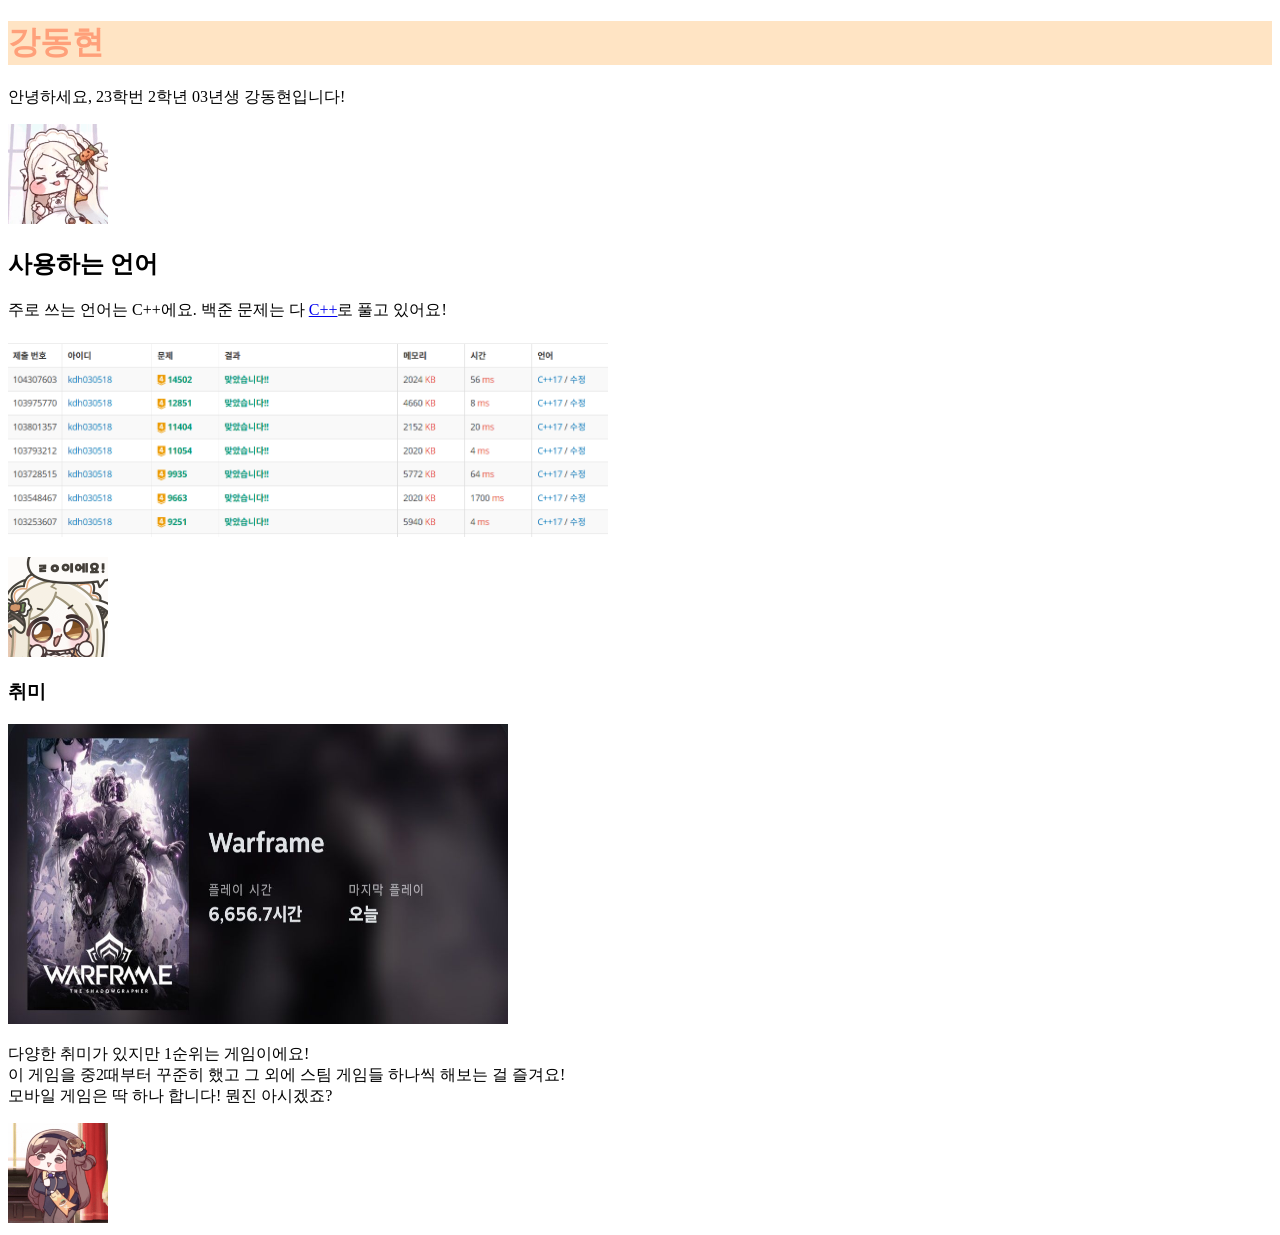
<file: week1/index.html>
<!DOCTYPE html>
    <html lang="en">
    <head>
        <meta charset="UTF-8">
        <meta name="viewport" content="width=!, initial-scale=1.0">
        <title>Document</title>
    </head>
    <body>
        <h1 style="
        color:lightsalmon;
        background-color:bisque;
        ">강동현</h1>
        <p>안녕하세요, 23학번 2학년 03년생 강동현입니다!<br></p>
        <img src="icon_1.gif" width="100" height="100">
        <h2>사용하는 언어</h2>
        <p>주로 쓰는 언어는 C++에요. 백준 문제는 다 <a href="./Cpp.html">C++</a>로 풀고 있어요!<br>
        </p>
        <img src="boj.png" width="600" height="200">
        <p> </p>
        <img src="icon_10.gif" width="100" height="100">
        <h3>취미</h3>
        <img src="warframe1.jpg" width="500" height="300">
        <p>
            다양한 취미가 있지만 1순위는 게임이에요!<br>
            이 게임을 중2때부터 꾸준히 했고 그 외에 스팀 게임들 하나씩 해보는 걸 즐겨요!<br>
            모바일 게임은 딱 하나 합니다! 뭔진 아시겠죠?
        </p>
        <img src="icon_15.gif" width="100" height="100">
    </body>
    </html>
</file>
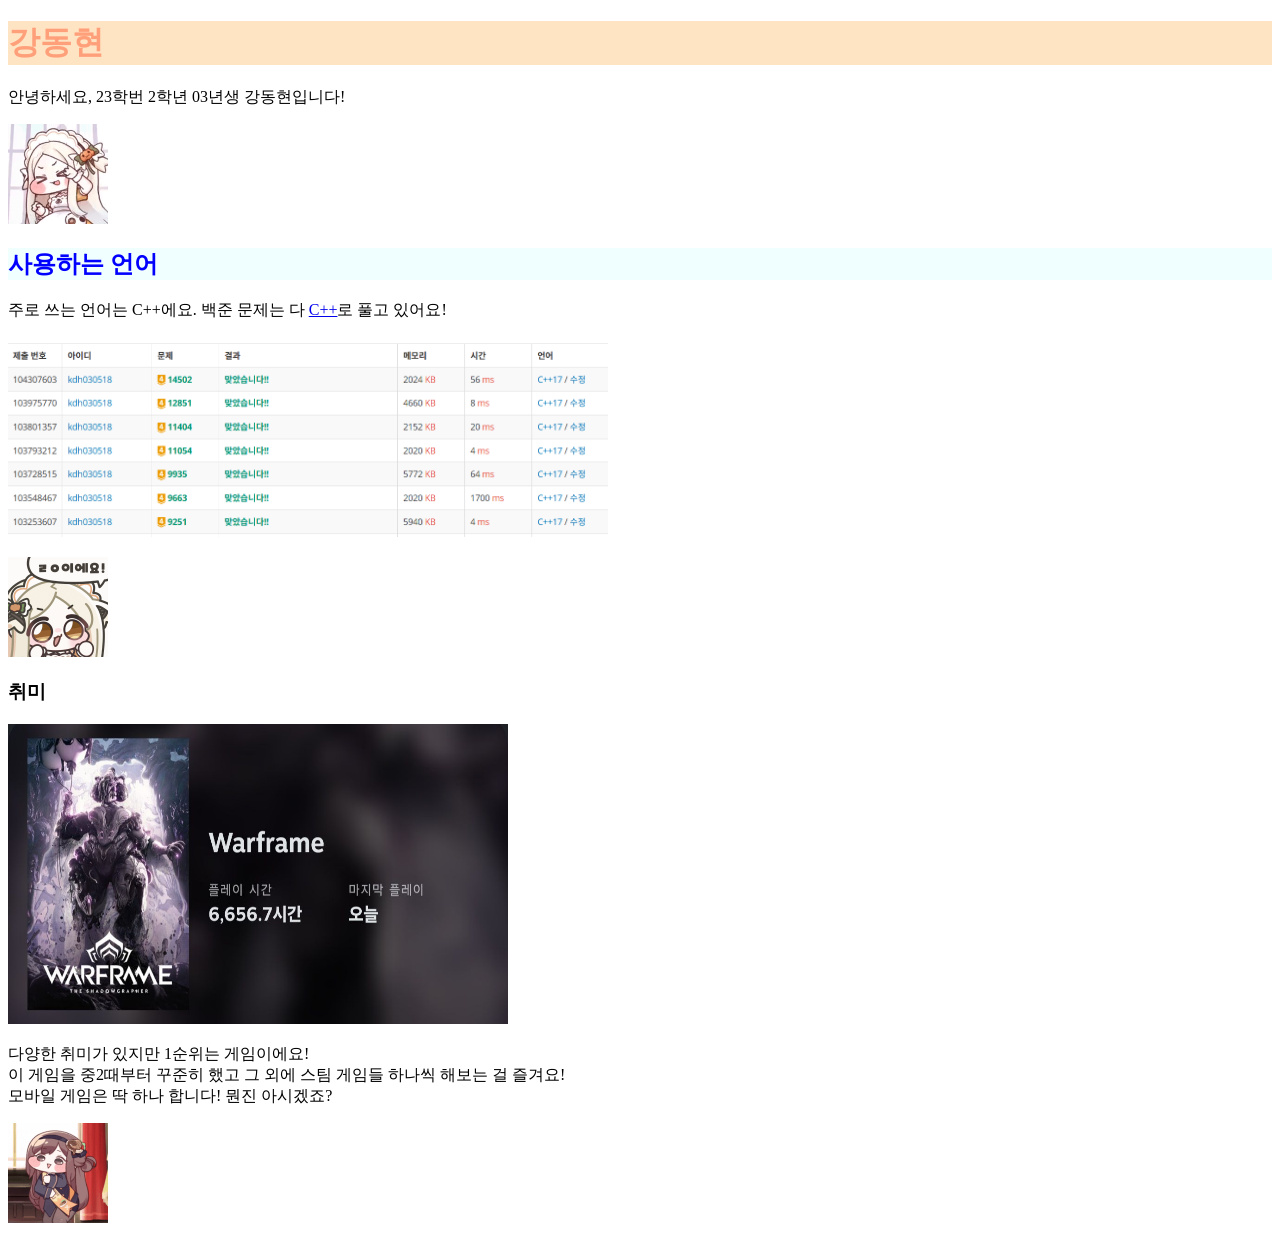
<file: week2/index.html>
<!DOCTYPE html>
    <html lang="en">
    <head>
        <meta charset="UTF-8">
        <meta name="viewport" content="width=!, initial-scale=1.0">
        <title>Document</title>
    </head>
    <body>
        <h1 style="
        color:lightsalmon;
        background-color:bisque;
        ">강동현</h1>
        <p>안녕하세요, 23학번 2학년 03년생 강동현입니다!<br></p>
        <img src="icon_1.gif" width="100" height="100">
        <h2 style="
        color: blue;
        background-color:azure;
        ">사용하는 언어</h2>
        <p>주로 쓰는 언어는 C++에요. 백준 문제는 다 <a href="./Cpp.html">C++</a>로 풀고 있어요!<br>
        </p>
        <img src="boj.png" width="600" height="200">
        <p> </p>
        <img src="icon_10.gif" width="100" height="100">
        <h3>취미</h3>
        <img src="warframe1.jpg" width="500" height="300">
        <p>
            다양한 취미가 있지만 1순위는 게임이에요!<br>
            이 게임을 중2때부터 꾸준히 했고 그 외에 스팀 게임들 하나씩 해보는 걸 즐겨요!<br>
            모바일 게임은 딱 하나 합니다! 뭔진 아시겠죠?
        </p>
        <img src="icon_15.gif" width="100" height="100">
    </body>
    </html>
</file>
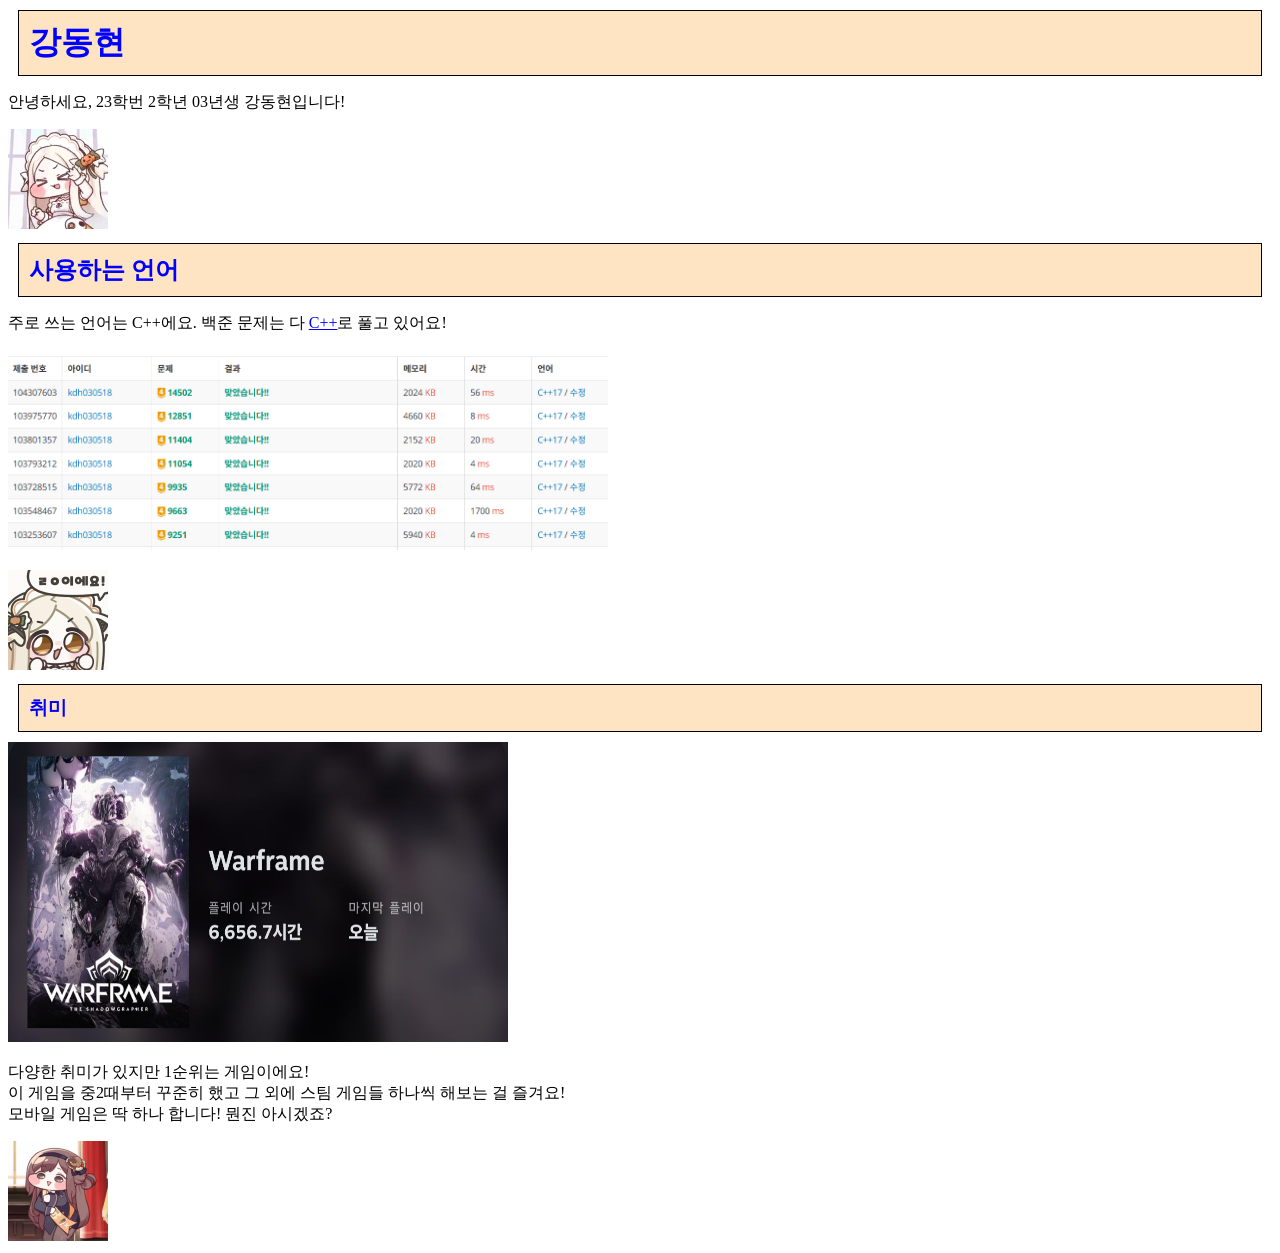
<file: week3/index.html>
<!DOCTYPE html>
    <html lang="en">
    <head>
        <meta charset="UTF-8">
        <meta name="viewport" content="width=!, initial-scale=1.0">
        <title>Document</title>
        <link rel="stylesheet" href="./classes.css">
    </head>
    <body>
        <h1 class="heads">강동현</h1>
        <p>안녕하세요, 23학번 2학년 03년생 강동현입니다!<br></p>
        <img src="icon_1.gif" width="100" height="100">
        <h2 class="heads">사용하는 언어</h2>
        <p>주로 쓰는 언어는 C++에요. 백준 문제는 다 <a href="./Cpp.html">C++</a>로 풀고 있어요!<br>
        </p>
        <img src="boj.png" width="600" height="200">
        <p> </p>
        <img src="icon_10.gif" width="100" height="100">
        <h3 class="heads">취미</h3>
        <img src="warframe1.jpg" width="500" height="300">
        <p>
            다양한 취미가 있지만 1순위는 게임이에요!<br>
            이 게임을 중2때부터 꾸준히 했고 그 외에 스팀 게임들 하나씩 해보는 걸 즐겨요!<br>
            모바일 게임은 딱 하나 합니다! 뭔진 아시겠죠?
        </p>
        <img src="icon_15.gif" width="100" height="100">
    </body>
    </html>
</file>
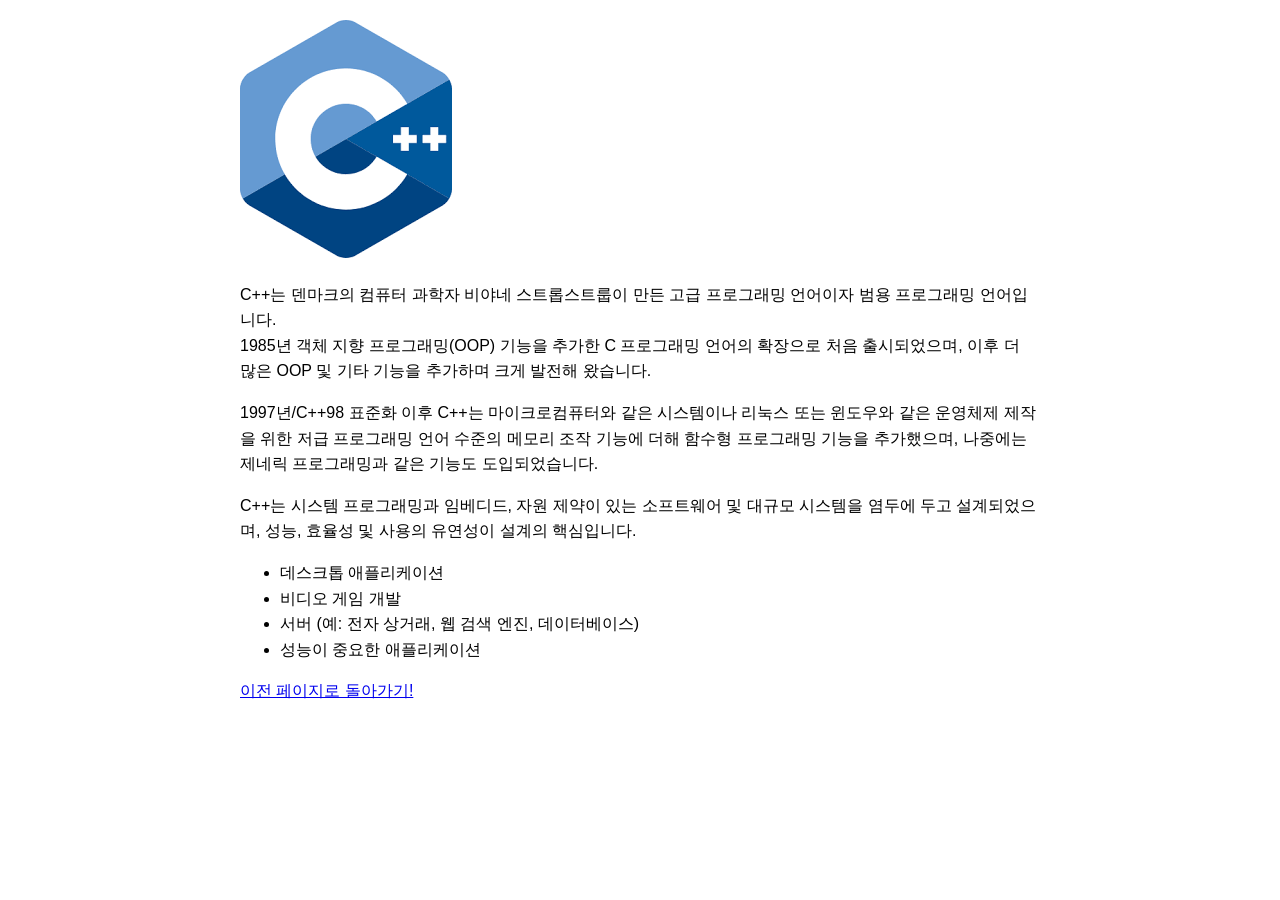
<file: week2/Cpp.html>
<!DOCTYPE html>
<html lang="ko">
<head>
    <meta charset="UTF-8">
    <title>C++ 소개</title>
    <style>
        body { font-family: sans-serif; line-height: 1.6; max-width: 800px; margin: 20px auto; padding: 0 20px; }
        img { max-width: 100%; height: auto; }
    </style>
</head>
<body>
    <img src="Cpp.png" alt="C++ Logo">
    <p>
        C++는 덴마크의 컴퓨터 과학자 비야네 스트롭스트룹이 만든 고급 프로그래밍 언어이자 범용 프로그래밍 언어입니다.<br>
        1985년 객체 지향 프로그래밍(OOP) 기능을 추가한 C 프로그래밍 언어의 확장으로 처음 출시되었으며, 이후 더 많은 OOP 및 기타 기능을 추가하며 크게 발전해 왔습니다.
    </p>
    <p>
        1997년/C++98 표준화 이후 C++는 마이크로컴퓨터와 같은 시스템이나 리눅스 또는 윈도우와 같은 운영체제 제작을 위한 저급 프로그래밍 언어 수준의 메모리 조작 기능에 더해 함수형 프로그래밍 기능을 추가했으며, 나중에는 제네릭 프로그래밍과 같은 기능도 도입되었습니다.
    </p>
    <p>
        C++는 시스템 프로그래밍과 임베디드, 자원 제약이 있는 소프트웨어 및 대규모 시스템을 염두에 두고 설계되었으며, 성능, 효율성 및 사용의 유연성이 설계의 핵심입니다.
    </p>
    <ul>
        <li>데스크톱 애플리케이션</li>
        <li>비디오 게임 개발</li>
        <li>서버 (예: 전자 상거래, 웹 검색 엔진, 데이터베이스)</li>
        <li>성능이 중요한 애플리케이션</li>
    </ul>
    <p><a href="index.html">이전 페이지로 돌아가기!</a></p>
</body>
</html>
</file>
<file: week3/classes.css>
.heads{
    margin: 10px;
    border: 1px solid black;
    padding: 10px;
    color: blue;
    background-color:bisque;
}
</file>
